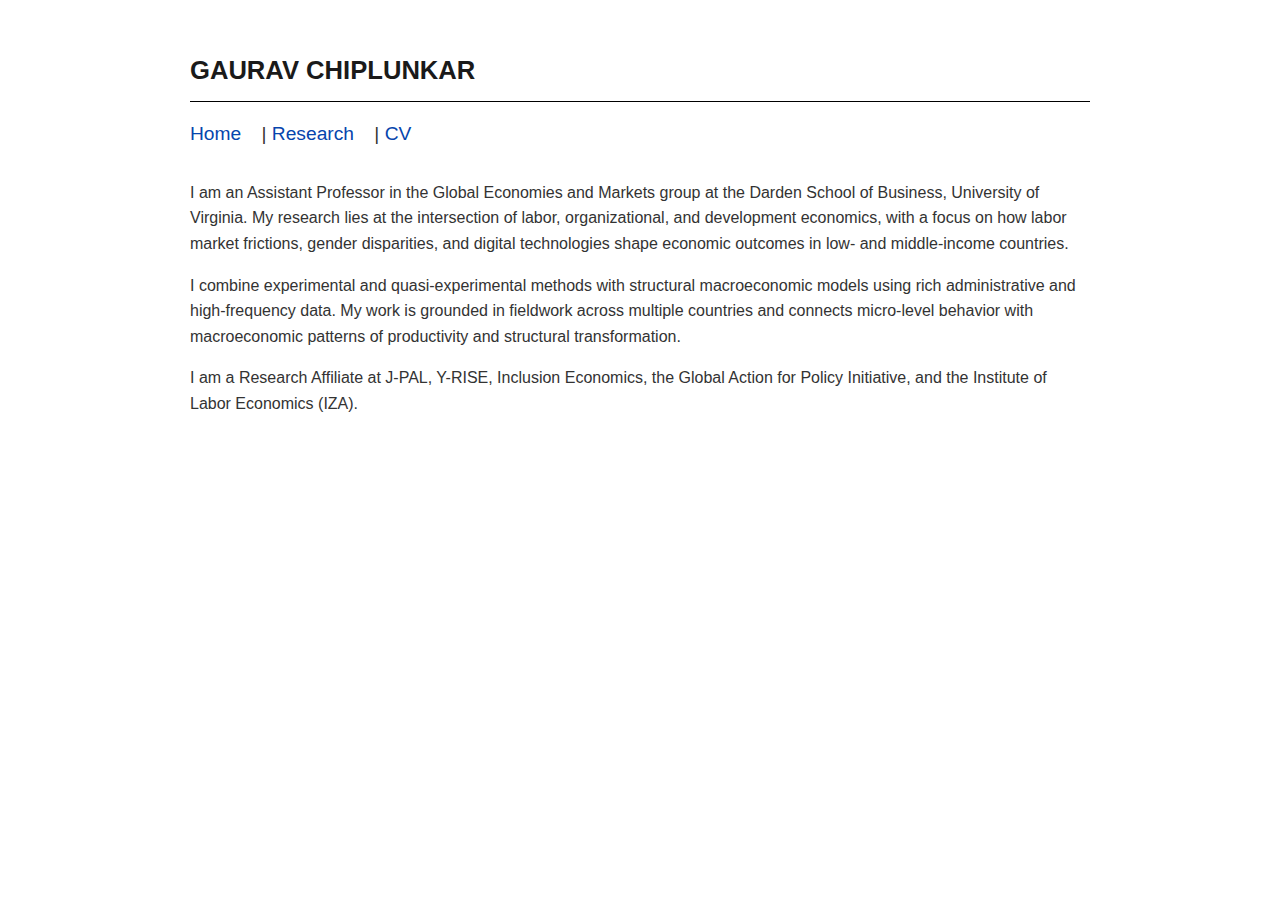
<file: index.html>
<!DOCTYPE html>
<html lang="en">
<head>
    <meta charset="UTF-8">
    <title>Gaurav Chiplunkar</title>
    <link rel="stylesheet" href="style.css">
</head>
<body>
    <h1>Gaurav Chiplunkar</h1>
    <nav>
        <a href="index.html">Home</a> |
        <a href="research.html">Research</a> |
        <a href="cv.html">CV</a>
    </nav>
    <p>I am an Assistant Professor in the Global Economies and Markets group at the Darden School of Business, University of Virginia. My research lies at the intersection of labor, organizational, and development economics, with a focus on how labor market frictions, gender disparities, and digital technologies shape economic outcomes in low- and middle-income countries.</p>
    <p>I combine experimental and quasi-experimental methods with structural macroeconomic models using rich administrative and high-frequency data. My work is grounded in fieldwork across multiple countries and connects micro-level behavior with macroeconomic patterns of productivity and structural transformation.</p>
    <p>I am a Research Affiliate at J-PAL, Y-RISE, Inclusion Economics, the Global Action for Policy Initiative, and the Institute of Labor Economics (IZA).</p>
</body>
</html>
</file>
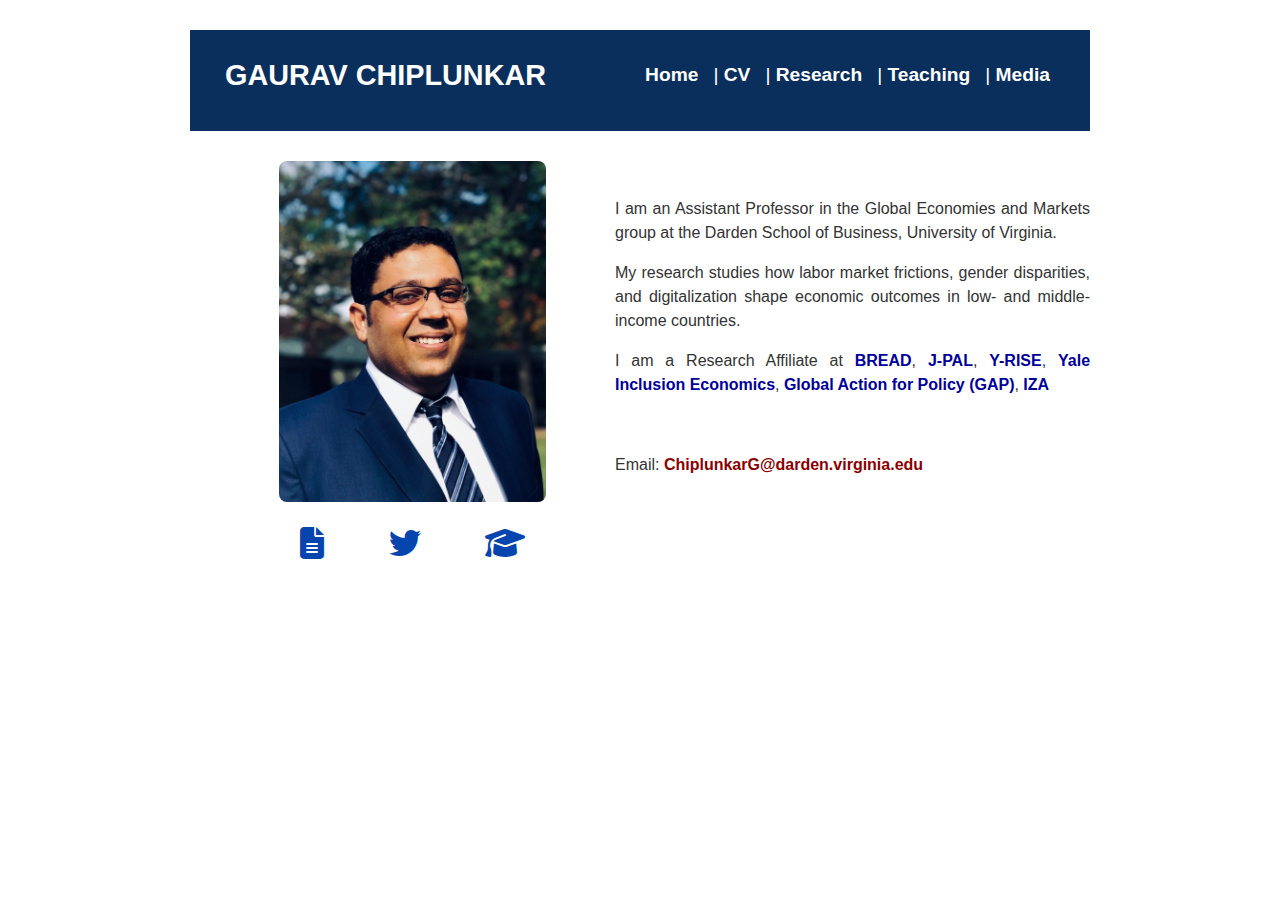
<file: home.html>
<!DOCTYPE html>
<html lang="en">
<head>
  <meta charset="UTF-8">
  <title>Gaurav Chiplunkar</title>
  <link rel="stylesheet" href="style.css">
  <link rel="stylesheet" href="https://cdnjs.cloudflare.com/ajax/libs/font-awesome/6.5.0/css/all.min.css">
</head>
<body>

  <!-- Top header -->
  <header class="top-bar">
    <h1>Gaurav Chiplunkar</h1>
    <nav>
    <a href="home.html">Home</a>|
    <a href="resume/Chiplunkar_CV_2025_05.pdf" target="_blank" rel="noopener noreferrer" >CV</a>|
    <a href="research.html">Research</a>|
    <a href="teaching.html">Teaching</a>|
    <a href="media.html">Media</a>
    </nav>
  </header>

  <!-- Main content grid -->
  <div class="profile-grid">
    <!-- Left column -->
    <div class="left-col">
      <img src="photos/Photo_202505.jpeg" alt="Gaurav Chiplunkar" class="profile-img">

         <div class="icons">
        <a href="resume/Chiplunkar_CV_2025_05.pdf" target="_blank" rel="noopener noreferrer" title="CV"><i class="fa-solid fa-file-lines"></i></a>
        <a href="https://twitter.com/gchiplunkar" target="_blank" rel="noopener noreferrer" title="Twitter"><i class="fab fa-twitter"></i></a>
        <a href="https://scholar.google.com/citations?user=y1nQzrIAAAAJ&hl=en" title="Google Scholar"><i class="fa-solid fa-graduation-cap"></i></a>
      </div>
    </div>

    <!-- Right column -->
    <div class="right-col">
      <p>I am an Assistant Professor in the Global Economies and Markets group at the Darden School of Business, University of Virginia.
      </p>
      <p>
      My research studies how labor market frictions, gender disparities, and digitalization shape economic outcomes in low- and middle-income countries.
      </p>
      <p>I am a Research Affiliate at 
        <a href = "https://ibread.org/" class="url-link">BREAD</a>, 
        <a href = "https://www.povertyactionlab.org/" class="url-link">J-PAL</a>, 
        <a href = "https://yrise.yale.edu/" class="url-link">Y-RISE</a>, 
        <a href = "https://egc.yale.edu/ie/" class="url-link">Yale Inclusion Economics</a>, 
        <a href = "https://cssh.northeastern.edu/gap/" class="url-link">Global Action for Policy (GAP)</a>, 
        <a href = "https://www.iza.org//" class="url-link">IZA</a>
      </p>
      <br>
      <p>Email: <a href="mailto:ChiplunkarG@darden.virginia.edu" class="email-link">ChiplunkarG@darden.virginia.edu</a>
      </p>

   
    </div>
  </div>

  <!-- Optional callout banner 
  <div class="highlight-box">
    <strong>New:</strong> Our paper on mobile internet and labor markets is now available! <a href="your-paper-link.pdf">Read it here</a>
  </div>
  -->

</body>
</html>
</file>
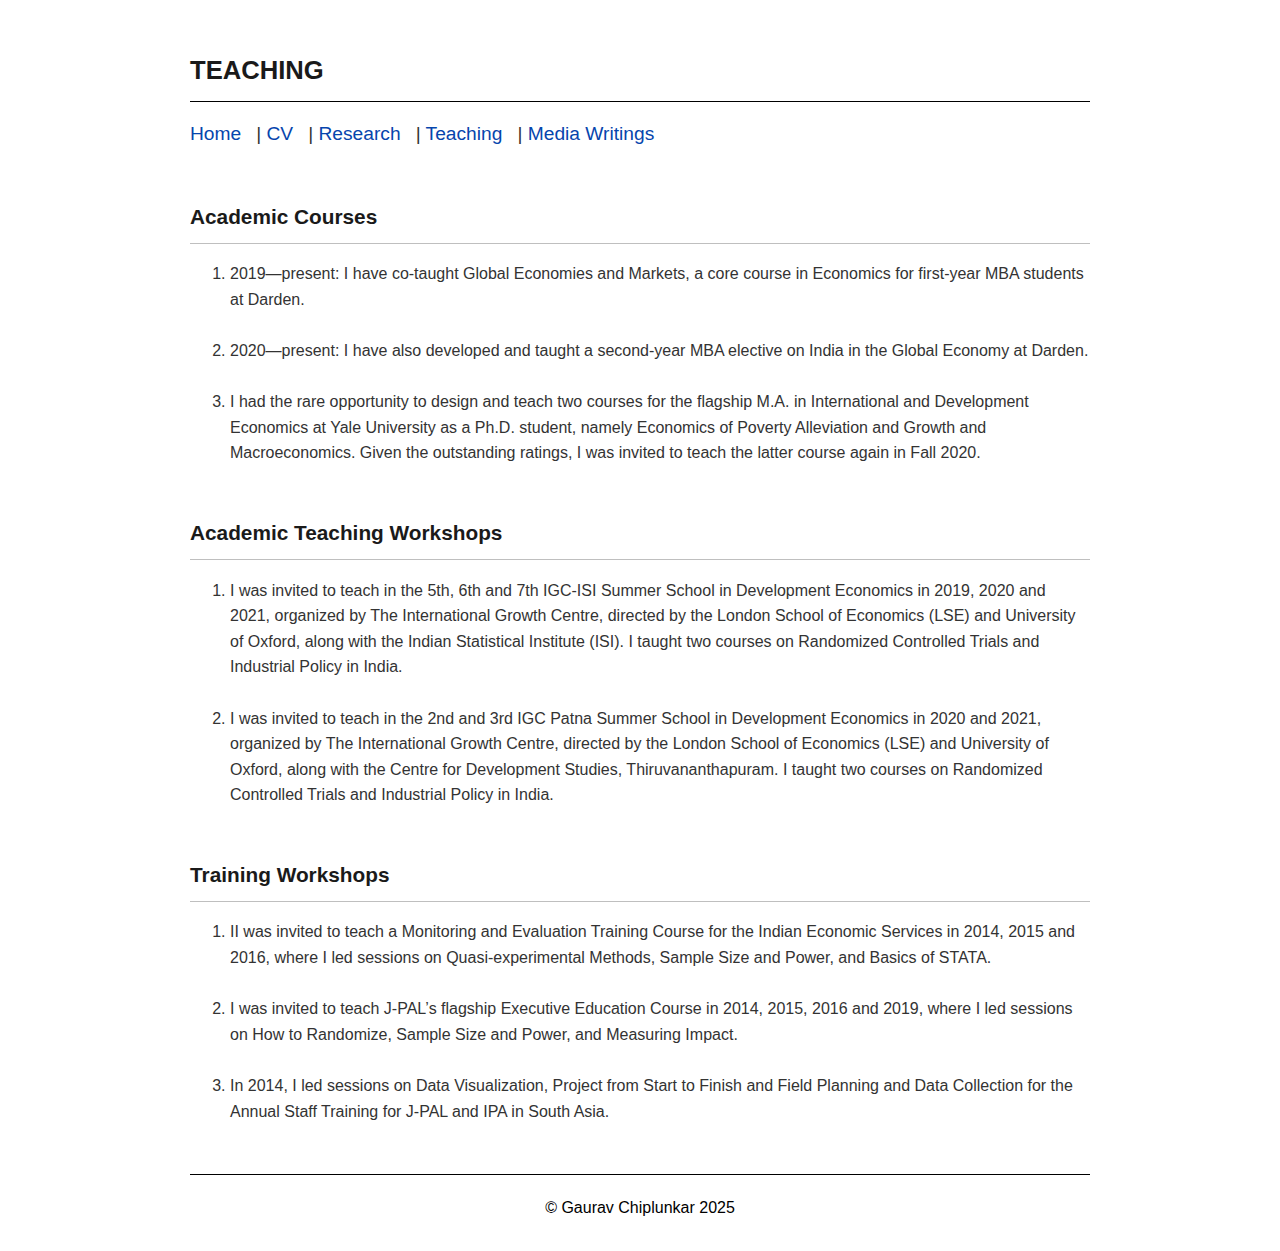
<file: teaching.html>
<!-- RESEARCH PAGE -->

<!DOCTYPE html>
<html lang="en">
<head>
  <meta charset="UTF-8">
  <title>Teaching - Gaurav Chiplunkar</title>
  <link rel="stylesheet" href="style.css">

<script>
  function toggleAbstract(id) {
    const el = document.getElementById(id);
    if (!el) return;
    if (el.style.display === "none" || el.style.display === "") {
      el.style.display = "block";
    } else {
      el.style.display = "none";
    }
  }
</script>

<!-- HEAD -->
</head>
<body>
  <h1>Teaching</h1>
  <nav>
    <a href="index.html">Home</a>|
    <a href="resume/Chiplunkar_CV_2025_05.pdf" target="_blank" rel="noopener noreferrer" >CV</a>|
    <a href="research.html">Research</a>|
    <a href="teaching.html">Teaching</a>|
    <a href="media.html">Media Writings</a>
  </nav>

<!-- 
---------------------------------------
ACADEMIC COURSES 
---------------------------------------
-->
  <h2>Academic Courses</h2> 

    <ol> 
      <li>2019&mdash;present: I have co-taught Global Economies and Markets, a core course in Economics for first-year MBA students at Darden. </li>

      <br>
      <li>2020&mdash;present: I have also developed and taught a second-year MBA elective on India in the Global Economy at Darden. </li>

      <br>
      <li> I had the rare opportunity to design and teach two courses for the flagship M.A. in International and Development Economics at Yale University as a Ph.D. student, namely Economics of Poverty Alleviation and Growth and Macroeconomics. Given the outstanding ratings, I was invited to teach the latter course again in Fall 2020.</li>
    </ol>



<!-- 
---------------------------------------
ACADEMIC TEACHING WORKSHOPS  
---------------------------------------
-->
  <h2>Academic Teaching Workshops</h2> 

    <ol> 
      <li> I was invited to teach in the 5th, 6th and 7th IGC-ISI Summer School in Development Economics in 2019, 2020 and 2021, organized by The International Growth Centre, directed by the London School of Economics (LSE) and University of Oxford, along with the Indian Statistical Institute (ISI). I taught two courses on Randomized Controlled Trials and Industrial Policy in India. </li>

      <br>
      <li>I was invited to teach in the 2nd and 3rd IGC Patna Summer School in Development Economics in 2020 and 2021, organized by The International Growth Centre, directed by the London School of Economics (LSE) and University of Oxford, along with the Centre for Development Studies, Thiruvananthapuram. I taught two courses on Randomized Controlled Trials and Industrial Policy in India. </li>

    </ol>


<!-- 
---------------------------------------
TRAINING WORKSHOPS  
---------------------------------------
-->
  <h2>Training Workshops</h2> 

    <ol> 
      <li> II was invited to teach a Monitoring and Evaluation Training Course for the Indian Economic Services in 2014, 2015 and 2016, where I led sessions on Quasi-experimental Methods, Sample Size and Power, and Basics of STATA. </li>

      <br>
      <li>I was invited to teach J-PAL’s flagship Executive Education Course in 2014, 2015, 2016 and 2019, where I led sessions on How to Randomize, Sample Size and Power, and Measuring Impact.</li>

      <br>
      <li>In 2014, I led sessions on Data Visualization, Project from Start to Finish and Field Planning and Data Collection for the Annual Staff Training for J-PAL and IPA in South Asia.</li>

    </ol>




<footer class="footer">
  &copy; Gaurav Chiplunkar 2025
</footer>

  </div>
</body>
</html>
</file>
<file: style.css>
/* Note the line height and letter spacing*/

a:link,
a:visited,
a:hover,
a:active {
  color: #0005B;
  text-decoration: none;
}

a:hover {
  text-decoration: underline;
}

body {
  font-family: 'System UI', sans-serif;
  max-width: 900px;
  margin: 30px auto;
  padding: 0 30px;
  color: #333;
  background-color: #ffffff;
  line-height: 1.6;
  letter-spacing: 0px;
}

/* these are the section headings */
h1 {
  font-weight: 600;
  color: #1a1a1a;
  font-size: 1.6em;
  text-transform: uppercase;
  margin-top: 50px;
  border-bottom: 1px solid #000000;
  padding-bottom: 10px;
}

/* these are the section headings at the top */
h2 {
  font-weight: 600;
  color: #1a1a1a;
  margin-top: 50px;
  font-size: 1.3em;
  border-bottom: 1px solid #80808080;
  padding-bottom: 10px;
}


/* these are the section headings with other things already above it*/
h3 {
  font-weight: 600;
  color: #1a1a1a;
  font-size: 1.3em;
  margin-top: 80px;
  border-bottom: 1px solid #80808080;
  padding-bottom: 10px;
}


/* navigation buttons at the top*/
nav {
  margin-bottom: 30px;
  font-size: 1.2em;
}

nav a {
  margin-right: 15px;
  text-decoration: none;
  color: #0645ad;
}

nav a:hover {
  text-decoration: underline;
}



/* sub-navigation buttons at the top*/
.sub-nav {
  margin-bottom: 30px;
  display: flex;
  gap: 20px;
}

.sub-nav a {
  padding: 4px 8px;
  background-color: #f0f0f0;
  border: 0px solid #ccc;
  text-decoration: none;
  font-weight: 600;
  color: #333;
  border-radius: 2px;
  transition: background-color 0.2s;
}

.sub-nav a:hover {
  box-shadow: 0 3px 9px rgba(0,0,0,1);
}




/* Section grid: make the size of the box autofill
Note: 400px is the minimum size of 1 box. you can change
it depending onthe max-width you set up in the "body" 

An alternate way of designing this
.section-grid {
  display: flex;
  flex-wrap: wrap;
  gap: 25px;
  align-items: start;
  justify-content: space-between;
}

*/
.section-grid {
  display: grid;
  grid-template-columns: repeat(auto-fill, minmax(400px, 1fr));
  gap: 25px;
}


/* Paper box details */
.paper-box {
  display: flex;
  flex-direction: column;
  height: 100%;             /* ensures it stretches in the grid */
  box-sizing: border-box;
  background-color: #f8f9fa;
  border: 0.1px solid #e0e0e0;
  border-radius: 0px;
  padding: 10px;
  box-shadow: 0 1px 3px rgba(0,0,0,0.05);
  transition: box-shadow 0.3s ease;
}

/* when you hover mouse over box, it lights up! */
.paper-box:hover {
  box-shadow: 0 3px 9px rgba(0,0,0,1);
}

/* Name of the Paper */
.paper-box strong {
  font-size: 1em;
  color: #1a1a1a;
}

/* journal name */
.paper-box .journal {
  margin-top: 10px;
  font-size: 0.9em;
  font-weight: 550;
  color: #8B0000;
}

/* co-author names */
.paper-box .authors {
  font-size: 0.85em;
  color: #555;
}

/* media coverage */
.paper-box .media {
  margin-top: 10px; /* Adds space between paper links and media block */
}
.paper-box .media::before {
  content: "Coverage:";
  font-size: 0.85em;
  font-weight: bold;
}

.paper-box .media a {
  font-size: 0.85em;
  color: #00008B;
  text-decoration: none;
}
.media a:hover {
  text-decoration: underline;
}



/* links on the box */
.paper-box .paper a {
  margin-right: 10px;
  margin-top: 10px;
  font-weight: 575;
  font-size: 0.9em;
  color: #0005B;
  text-decoration: none;
}

.paper a:hover {
  text-decoration: underline;
}



/* format for the abstract text */
.abstract-text {
  display: none;
  font-size: 0.8em;
  margin-top: 20px;
  color: #333;
}




/* Footer with copyright */
.footer {
  margin-top: 50px;
  padding-top: 20px;
  border-top: 1px solid #000000;
  font-size: 1em;
  text-align: center;
  color: #000000;
}




.url-link {
  color: #00009B; /* softer gray or muted blue */
  font-weight: 550;
  text-decoration: none;
}










/* 
----------------------------
Header 
----------------------------
*/
.top-bar {
  display: flex;
  justify-content: space-between;
  align-items: center;
  background-color: #0a2f5c;
  padding: 10px 25px;
  color: white;
}

.top-bar h1 {
  margin: 10px;
  color: white;
  font-size: 1.8em;
  border-bottom: none;
}

.top-bar nav  {
  margin-top: 20px;
  margin-left: 10px;
}

.top-bar nav a {
  color: white;
  font-weight: bold;
  text-decoration: none;
}

.top-bar nav a:hover {
  text-decoration: underline;
}

/* Main content grid */
.profile-grid {
  display: grid;
  grid-template-columns: repeat(auto-fill, minmax(300px, 1fr));
  gap: 10px;
}
/*
.profile-grid {
  display: flex;
  gap: 30px;
  padding: 40px;
}
*/

.left-col {
  flex: 0 0 200px;
  text-align: center;
}

.left-col .profile-img {
  width: 60%;
  border-radius: 8px;
  margin-top: 30px;
  margin-bottom: 10px;
}

.left-col .icons a {
  font-size: 2em;
  margin: 0 30px;
  color: #0645ad;
}

.right-col {
  margin-top: 50px;
  margin-left: -30px;
  flex: 1;
  font-size: 1em;
  line-height: 1.5;
  text-align: justify;
}

.email-link {
  color: #8B0000; /* softer gray or muted blue */
  font-weight: 550;
  text-decoration: none;
}

.email-link:hover {
  color: #0645ad; /* or any hover color you like */
  font-weight: 500;
  text-decoration: underline;
}

/* Optional announcement banner */
.highlight-link {
  color: #8B0000; /* softer gray or muted blue */
  font-weight: 550;
  text-decoration: none;
}

.email-link:hover {
  color: #0645ad; /* or any hover color you like */
  font-weight: 500;
  text-decoration: underline;
}

.highlight-box {
  background-color: #f1f1f1;
  padding: 15px 25px;
  margin: 30px auto;
  max-width: 900px;
  border-left: 5px solid #0645ad;
}











/* ----------------------------
Responsive Design for Mobile
---------------------------- */
@media screen and (max-width: 768px) {
  body {
    padding: 0 20px;
    margin: 20px auto;
    font-size: 0.95em;
  }

  h1 {
    font-size: 1.4em;
  }

  h2 {
    font-size: 1.1em;
  }

  h3 {
    font-size: 1em;
  }

  .section-grid {
    grid-template-columns: 1fr; /* Stack boxes vertically */
    gap: 20px;
  }

  .paper-box {
    padding: 15px;
    margin-bottom: 20px;
  }

  .profile-grid {
    grid-template-columns: 1fr; /* Stack left and right column vertically */
    gap: 30px;
  }

  .top-bar {
    flex-direction: column;
    align-items: flex-start;
    padding: 15px;
  }

  .top-bar h1 {
    font-size: 1.5em;
    margin-bottom: 10px;
  }

  .top-bar nav {
    margin-top: 10px;
    font-size: 1em;
  }

  .left-col,
  .right-col {
    margin: 0;
    width: 100%;
    text-align: left;
  }

  .left-col .profile-img {
    width: 80%;
    margin: 0 auto 15px auto;
  }

  .left-col .icons a {
    margin: 0 15px;
  }

  .highlight-box {
    margin: 20px auto;
    padding: 12px 15px;
    font-size: 0.95em;
  }
}
</file>
